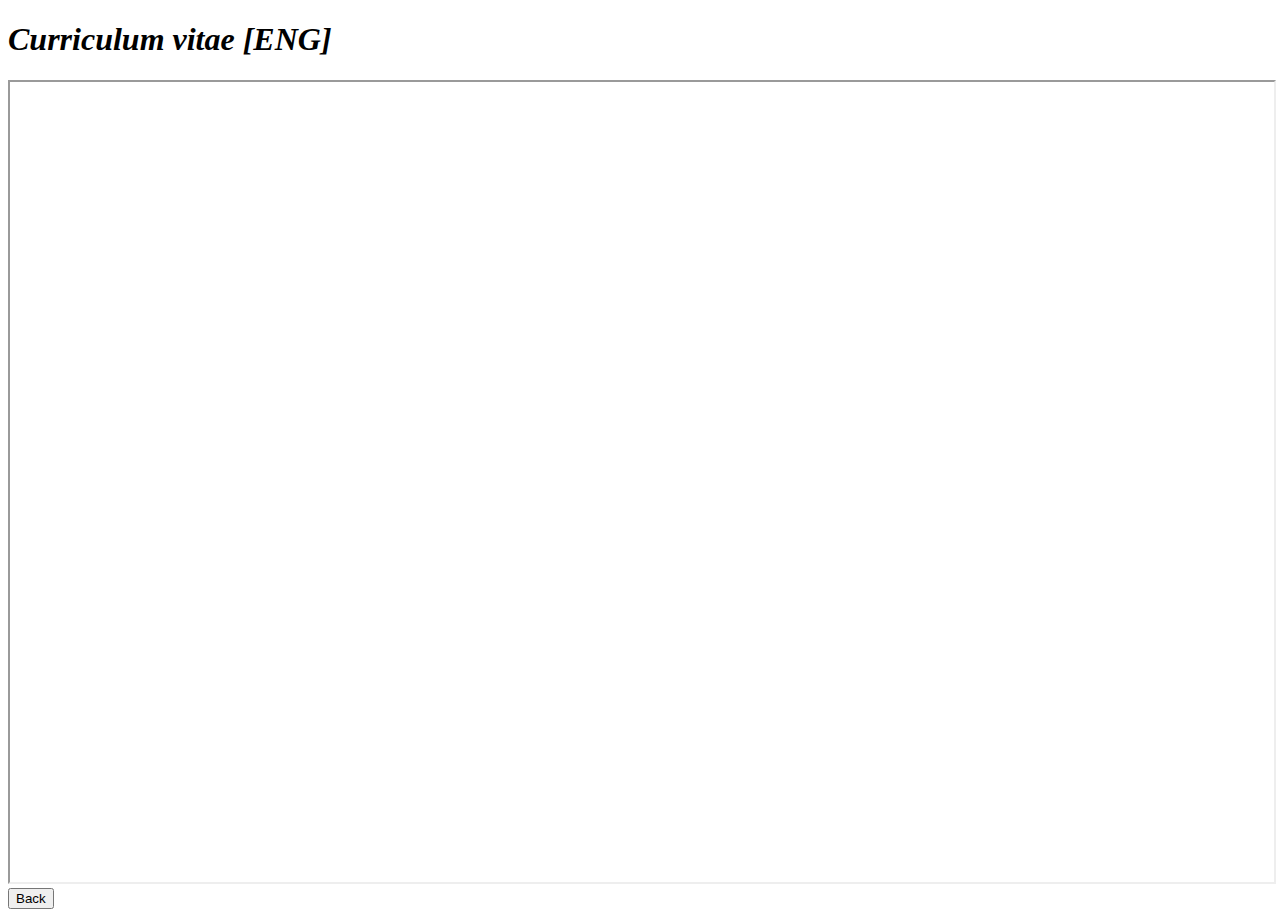
<file: cveng.html>
<!DOCTYPE html>
<html>
  <head>
    <meta charset="UTF-8">
    <meta name="viewport" content="width=device-width, initial-scale=1.0">
    <title>Tomislav Začek CV [ENG]</title>
  </head>
  <body>
    <h1><em>Curriculum vitae [ENG]</em></h1>
    <iframe src="pdf/Tomislav Začek CV ENG.pdf" width="100%" height="800px">
    </iframe>
    <button >Back</button>
  </body>
</html>
</file>
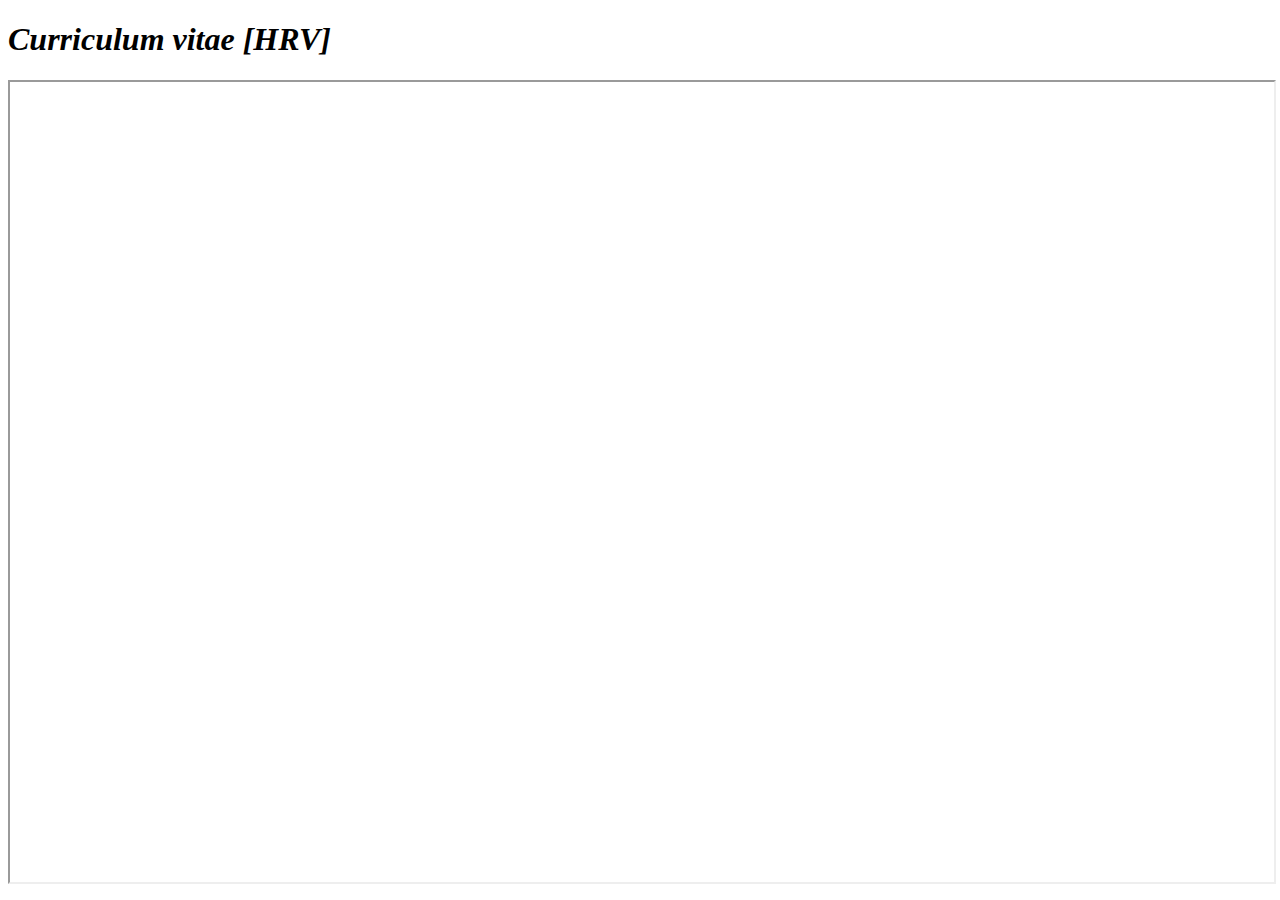
<file: cvhrv.html>
<!DOCTYPE html>
<html>
  <head>
    <meta charset="UTF-8">
    <meta name="viewport" content="width=device-width, initial-scale=1.0">
    <title>Tomislav Začek CV [HRV]</title>
  </head>
  <body>
    <h1><em>Curriculum vitae [HRV]</em></h1>
    <iframe src="pdf/Tomislav Začek CV HR.pdf" width="100%" height="800px">
    </iframe>
  </body>
</html>
</file>
